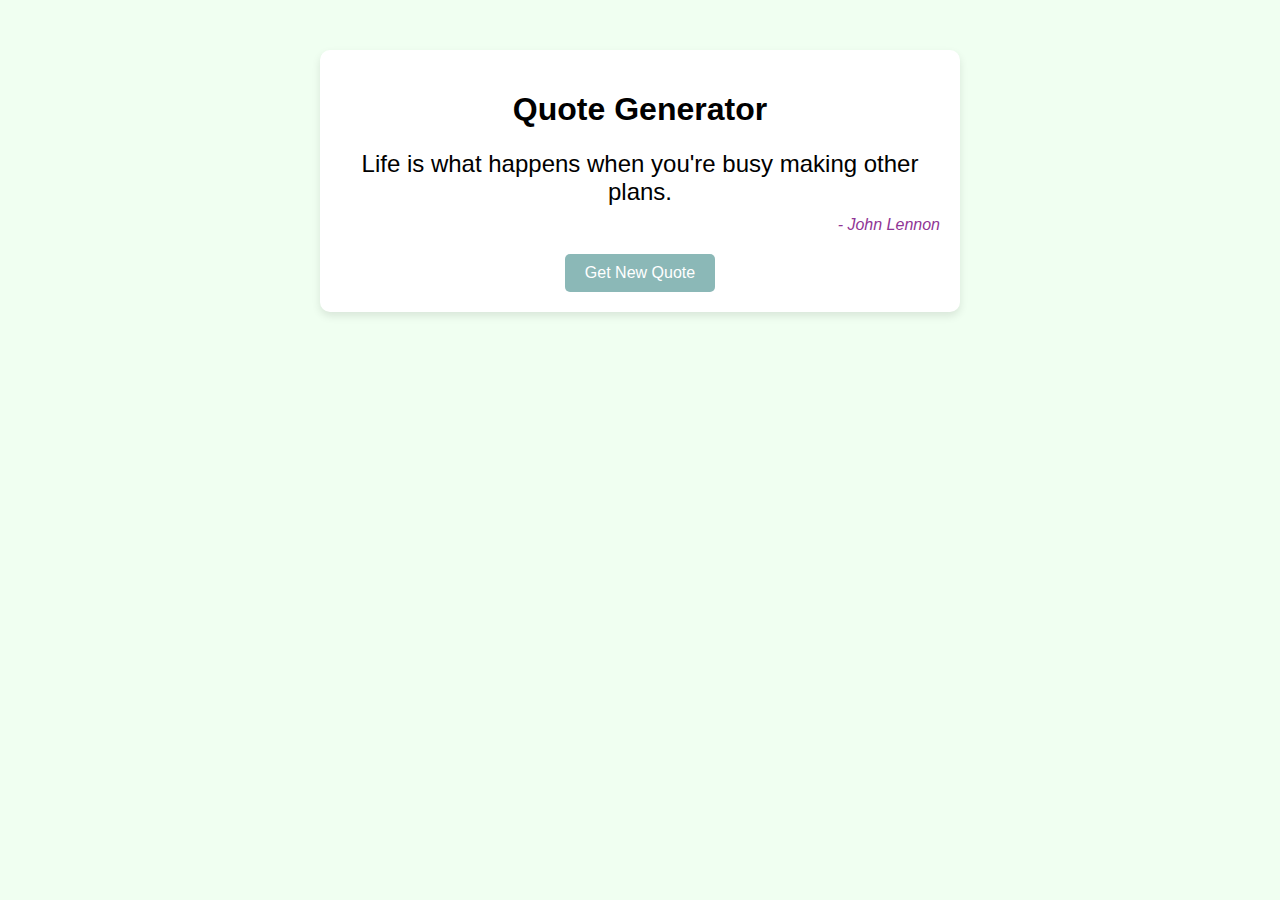
<file: index.html>
<!DOCTYPE html>
<html lang="en">
<head>
    <title>Document</title>
    <link rel="stylesheet" href="style.css">
</head>
<body>
    <div id="quote-box">
        <h1>Quote Generator</h1>
        <div id="quote">Click the button for a quote!</div>
        <div id="author"></div>
        <button id="new-quote">Get New Quote</button>
    </div>

    <script src="script.js"></script>
</body>

</html>
</file>
<file: style.css>
body {
    font-family: Arial, sans-serif;
    text-align: center;
    margin-top: 50px;
    background-color: #f0fff1;
}

#quote-box {
    width: 80%;
    max-width: 600px;
    margin: 0 auto;
    padding: 20px;
    background-color: white;
    border-radius: 10px;
    box-shadow: 0 4px 8px rgba(0, 0, 0, 0.1);
}

#quote {
    font-size: 24px;
    margin-bottom: 10px;
    color: black;
}

#author {
    font-style: italic;
    color: #903595;
    text-align: right;
}

button {
    margin-top: 20px;
    padding: 10px 20px;
    background-color: #69a4a2c6;
    color: white;
    border: none;
    border-radius: 5px;
    cursor: pointer;
    font-size: 16px;
}

button:hover {
    background-color: rgb(31, 168, 202);
}
</file>
